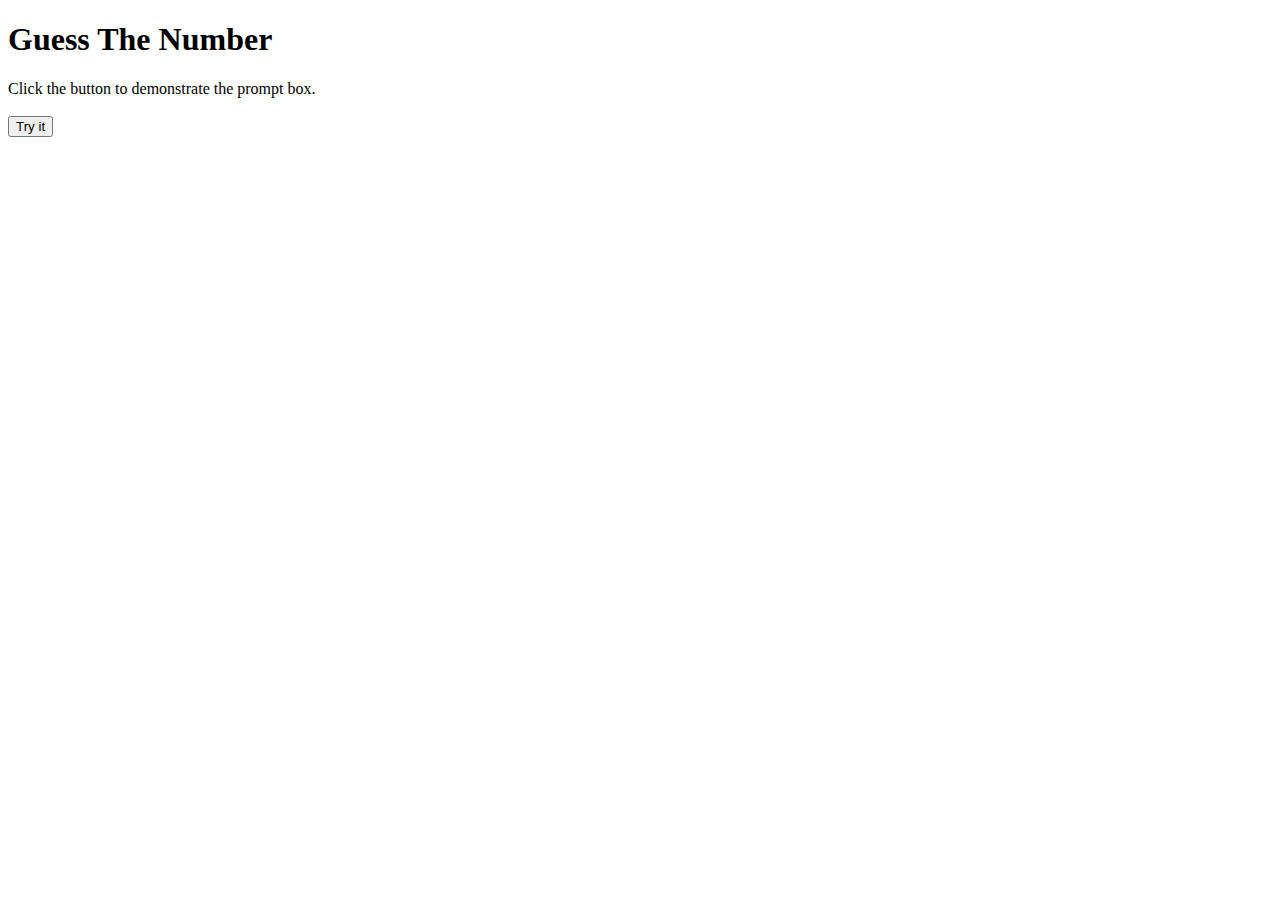
<file: index.html>
<!DOCTYPE html>
<html lang="en">
<head>
    <meta charset="UTF-8">
    <meta http-equiv="X-UA-Compatible" content="IE=edge">
    <meta name="viewport" content="width=device-width, initial-scale=1.0">
    <title>Document</title>
</head>
<body>
      <h1>
        Guess The Number 
    </h1>
    <label>Click the button to demonstrate the prompt box.</label>
<br>
<br>
    <button onclick="myFunction()">Try it</button>
<p id="demo"></p>
<script>
const random = Math.floor(Math.random() * 10) + 1;
var guessCount = 1;
function myFunction() {
let number =parseInt(prompt( 'guess a number between 1 to 10:'));

if(number > random){
 document.getElementById("demo").innerHTML = "your guess number:" + number + " is too high! Try again";
}
else if(number < random){
    document.getElementById("demo").innerHTML = "your guess number:" + number + "is too low! Try again";
}
else if(number == random)
{
    document.getElementById("demo").innerHTML = "your guess number:" + number +" is match. Congratulation!!" + "your total attempts are :" + guessCount;
}
else{
    document.getElementById("demo").innerHTML = "pls enter value";
}
guessCount++;
}
</script>


</body>
</html>
</file>
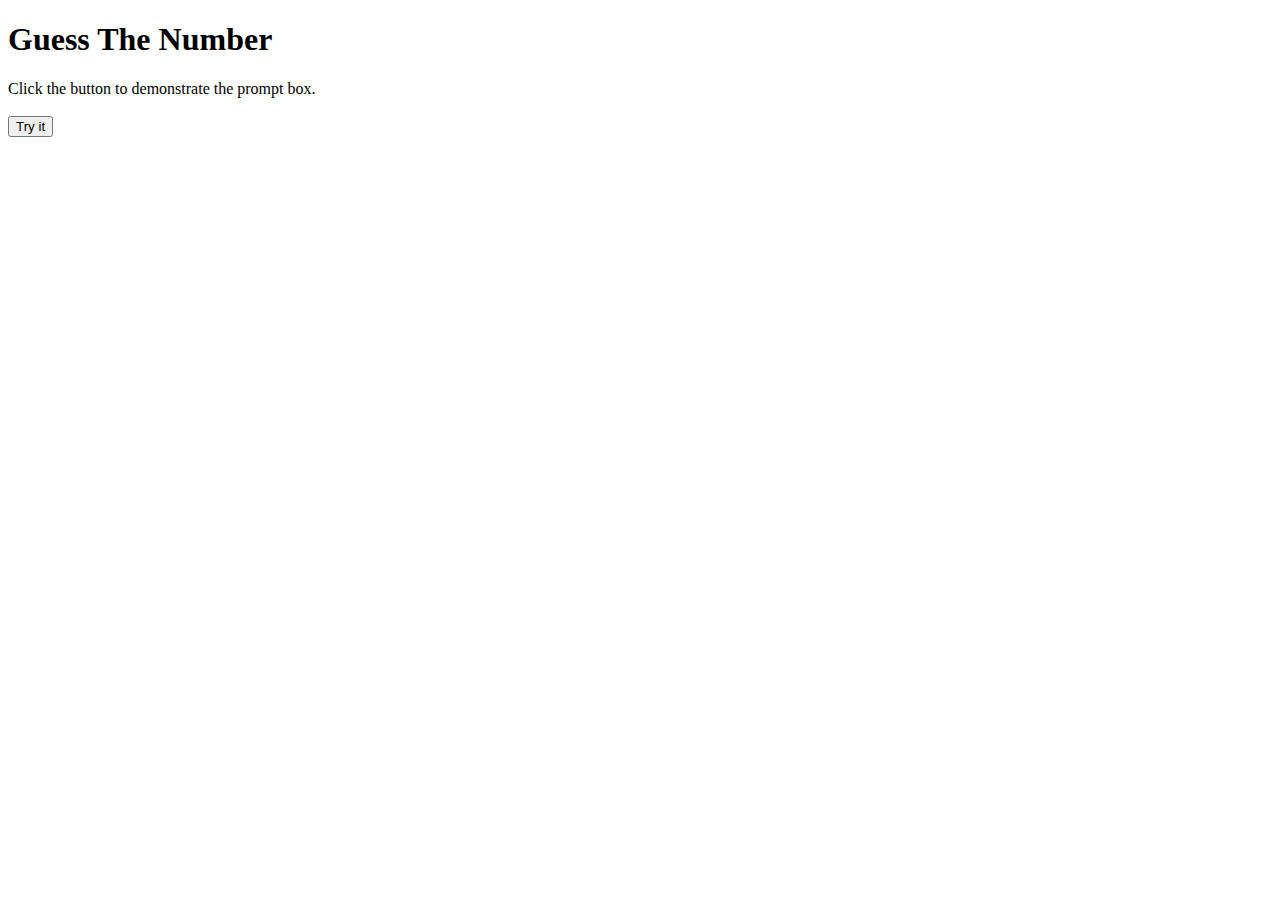
<file: guessing-game/guessing-game.html>
<!DOCTYPE html>

<html lang="en">
<head>
    <meta charset="UTF-8">
    <meta http-equiv="X-UA-Compatible" content="IE=edge">
    <meta name="viewport" content="width=device-width, initial-scale=1.0">
    <title>Document</title>
</head>
<body>
    
    <h1>
        Guess The Number 
    </h1>


    <label>Click the button to demonstrate the prompt box.</label>
<br>
<br>
    <button onclick="myFunction()">Try it</button>
<p id="demo"></p>


<script>

const random = Math.floor(Math.random() * 10) + 1;
var guessCount = 1;
function myFunction() {
let number =parseInt(prompt( 'guess a number between 1 to 10:'));

if(number > random){
 document.getElementById("demo").innerHTML = "your guess number:" + number + " is too high! Try again";
}
else if(number < random){
    document.getElementById("demo").innerHTML = "your guess number:" + number + "is too low! Try again";
}
else if(number == random)
{
    document.getElementById("demo").innerHTML = "your guess number:" + number +" is match. Congratulation!!" + "your total attempts are :" + guessCount;
}

else{
    document.getElementById("demo").innerHTML = "pls enter value";
}
guessCount++;
}
</script>


</body>
</html>
</file>
